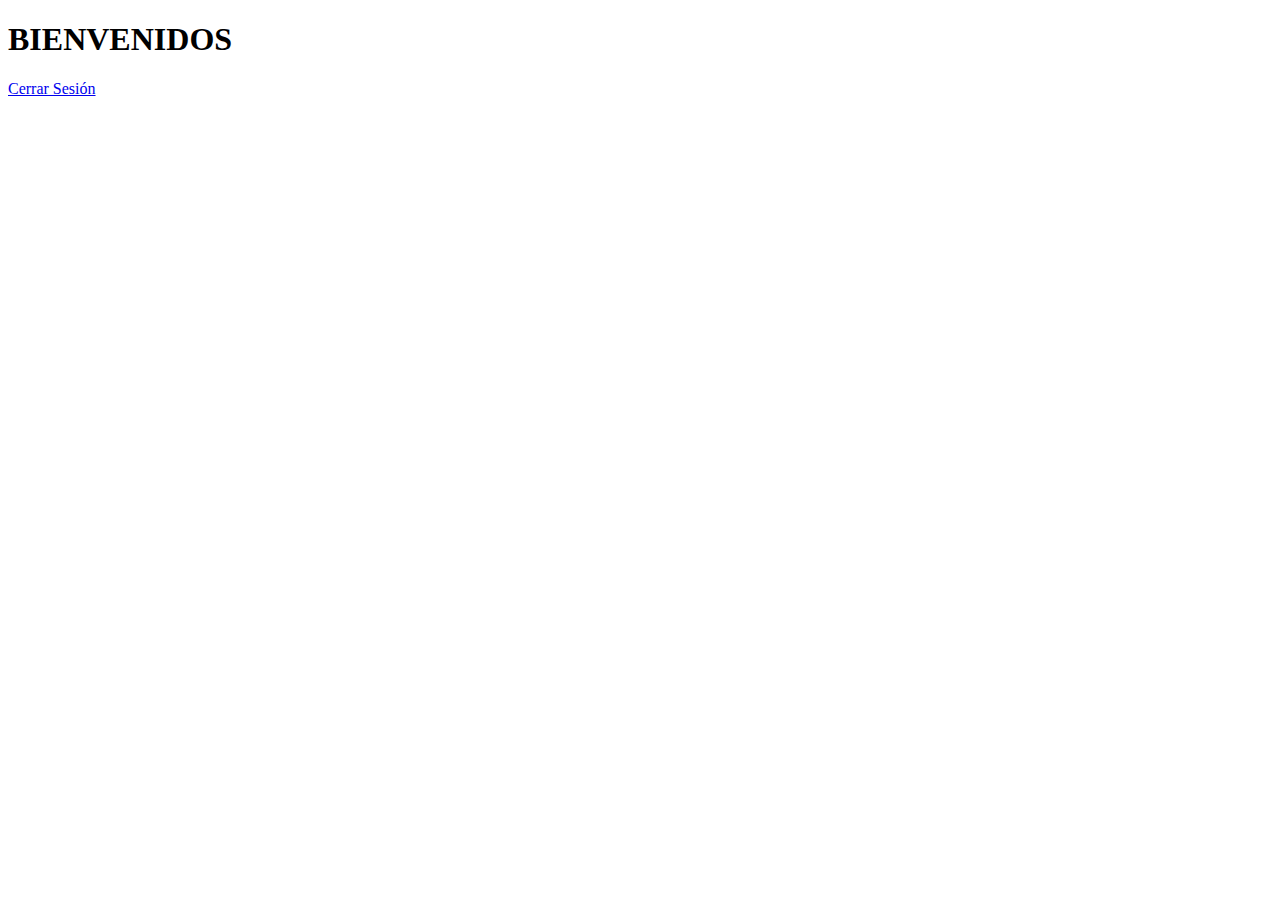
<file: index.html>
<!DOCTYPE html>
<html lang="en">
  <head>
    <meta charset="UTF-8" />
    <meta name="viewport" content="width=<device-width>, initial-scale=1.0" />
    <title>Home</title>
  </head>
  <body>
    <h1>BIENVENIDOS</h1>
    <a href="login.html">Cerrar Sesión</a>
  </body>
</html>
</file>
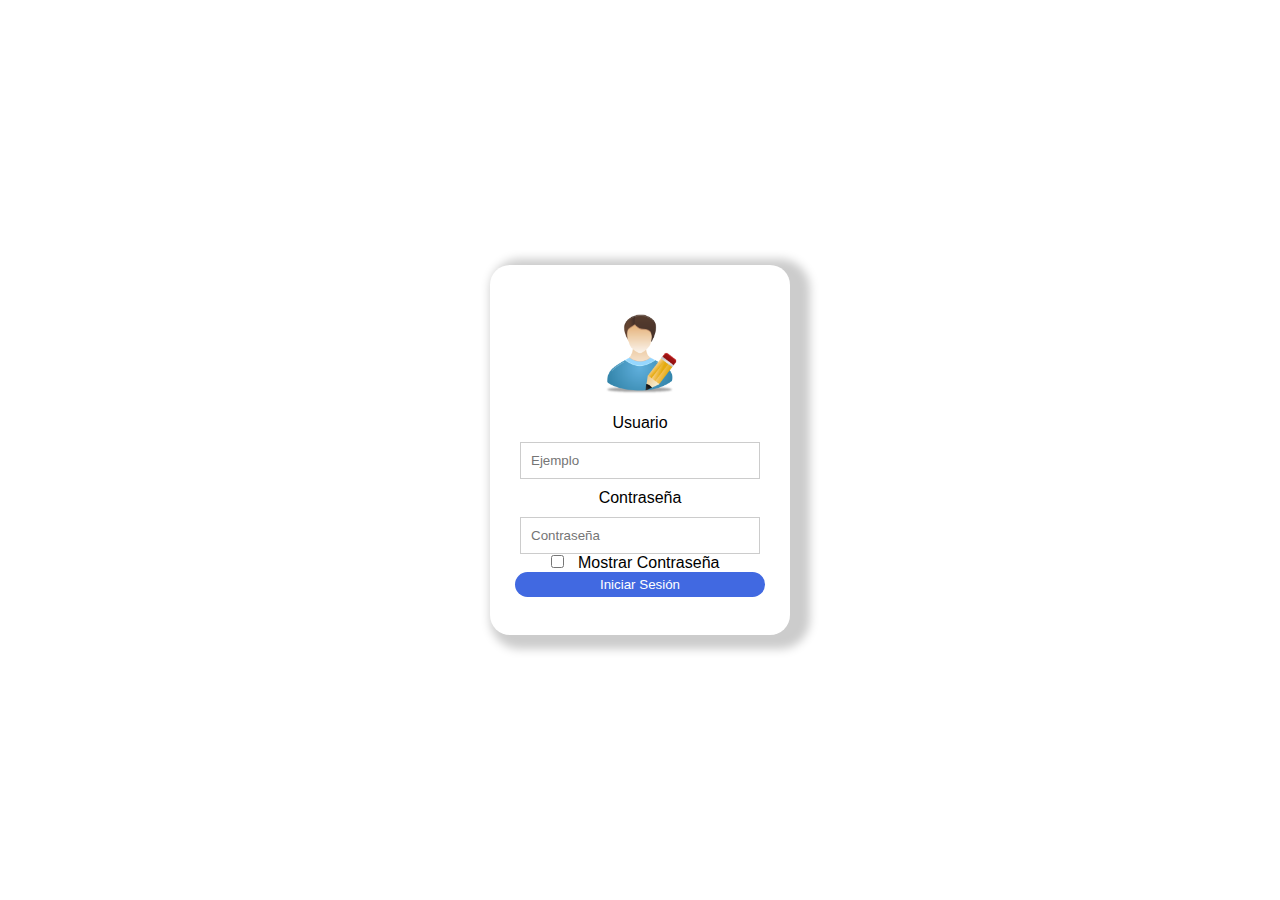
<file: login.html>
<!DOCTYPE html>
<html lang="en">
  <head>
    <meta charset="UTF-8" />
    <meta name="viewport" content="width=device-width, initial-scale=1.0" />
    <title>LOGIN</title>
    <link rel="stylesheet" href="./css/style.css" />
  </head>
  <body>
    <form>
      <img src="./img/user.png" alt="user-img" />
      <label for="username">Usuario</label>
      <input type="text" id="username" placeholder="Ejemplo" required />
      <label for="password">Contraseña</label>
      <input type="password" id="password" placeholder="Contraseña" required />
      <div class="box-visible">
        <input type="checkbox" id="visible" />
        <label for="visible">Mostrar Contraseña</label>
      </div>
      <button type="submit" id="submit">Iniciar Sesión</button>
    </form>
    <script src="./js/login.js"></script>
  </body>
</html>
</file>
<file: css/style.css>
*{
    padding: 0;
    margin: 0;
    box-sizing: border-box;
    font-family: 'Segoe UI', Tahoma, Geneva, Verdana, sans-serif;
}

body{
    width: 100%;
    height: 100vh;
    display: flex;
    justify-content: center;
    align-items: center;
}

form{
    width: 300px;
    height: 370px;
    display: flex;
    justify-content: center;
    align-items: center;
    flex-direction: column;
    box-shadow: 10px 4px 10px 10px #ccc;
    border-radius: 20px;
}

form img{
    width: 100px;
    height: 100px;
    padding: 10px;
}

form input[type="text"], input[type="password"]{
    outline: 0;
    border: 1px solid #ccc;
    width: 80%;
    padding: 10px;
}

form label{
    font-weight: 500;
    padding: 10px;
}

.box.visible{
    width: 100%;
    height: auto;
    display: flex;
    justify-content: center;
    align-items: center;
}

form button{
    outline: 0;
    border: 0;
    background-color: royalblue;
    border-radius: 20px;
    cursor: pointer;
    width: 250px;
    padding: 5px;
    transition: all .3s ease-in-out;
    text-align: center;
    color: #fff;
    font-weight: 500;
}    

form button:hover{
    opacity: .75;
}
</file>
